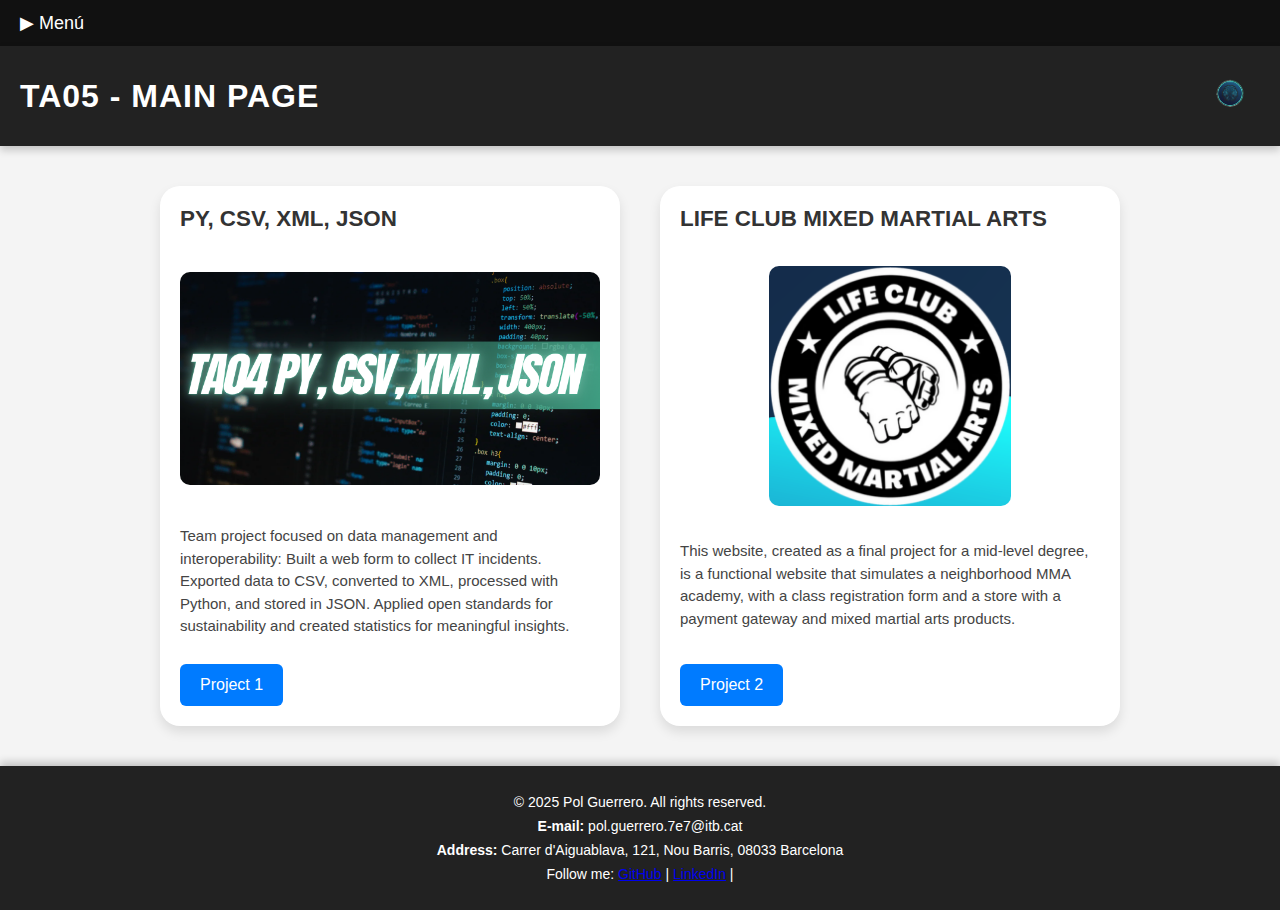
<file: index.html>
<!DOCTYPE html>
<html lang="es">

<head>
  <meta charset="UTF-8">
  <title>TA05 - MAIN PAGE</title>
  <link rel="stylesheet" href="CSS/style.css">
</head>

<body>
  <div class="menu-toggle" onclick="toggleMenu()">▶ Menú</div>

  <nav class="sidebar" id="sidebar">
    <ul>
      <li><a href="1st Project.html">Project 1</a></li>
      <li><a href="2nd Project.html">Project 2</a></li>
      <li><a href="projects.html">Projects</a></li>
      <li><a href="contact.html">Contact</a></li>
    </ul>
  </nav>

  <div class="main-content">
    <header style="display: flex; justify-content: space-between; align-items: center; padding: 20px;">
      <h1>TA05 - MAIN PAGE</h1>
      <img src="img/logoportfolio.png" alt="Logo Pol Guerrero" style="height:60px;">
    </header>


    <main class="container">
      <div class="card">
        <div class="card-title">PY, CSV, XML, JSON</div>
        <div class="card-image">
          <img src="img/py.png" alt="Imagen de código">
        </div>
        <div class="card-description">
          <p>Team project focused on data management and interoperability: Built a web form to collect IT incidents.
            Exported data to CSV, converted to XML, processed with Python, and stored in JSON. Applied open standards
            for sustainability and created statistics for meaningful insights.</p>
        </div>
        <button onclick="window.location.href='1st Project.html'">Project 1</button>
      </div>

      <div class="card">
        <div class="card-title">LIFE CLUB MIXED MARTIAL ARTS</div>
        <div class="card-image">
          <img src="img/lifeclubmma.png" alt="Logo MMA">
        </div>
        <div class="card-description">
          <p>This website, created as a final project for a mid-level degree, is a functional website that simulates a
            neighborhood MMA academy, with a class registration form and a store with a payment gateway and mixed
            martial arts products.</p>
        </div>
        <button onclick="window.location.href='2nd Project.html'">Project 2</button>
      </div>
    </main>

    <footer>
      <p>&copy; 2025 Pol Guerrero. All rights reserved.</p>
      <p><strong>E-mail:</strong> pol.guerrero.7e7@itb.cat</p>
      <p><strong>Address:</strong> Carrer d'Aiguablava, 121, Nou Barris, 08033 Barcelona</p>
      <p>
        Follow me:
        <a href="https://github.com/Politb" target="_blank">GitHub</a> |
        <a href="https://www.linkedin.com/in/pol-guerrero-262081347/" target="_blank">LinkedIn</a> |
      </p>
    </footer>

  </div>

  <script>
    function toggleMenu() {
      const sidebar = document.getElementById("sidebar");
      const toggle = document.querySelector(".menu-toggle");
      sidebar.classList.toggle("active");
      toggle.textContent = sidebar.classList.contains("active") ? "▼ Menú" : "▶ Menú";
    }
  </script>
</body>

</html>
</file>
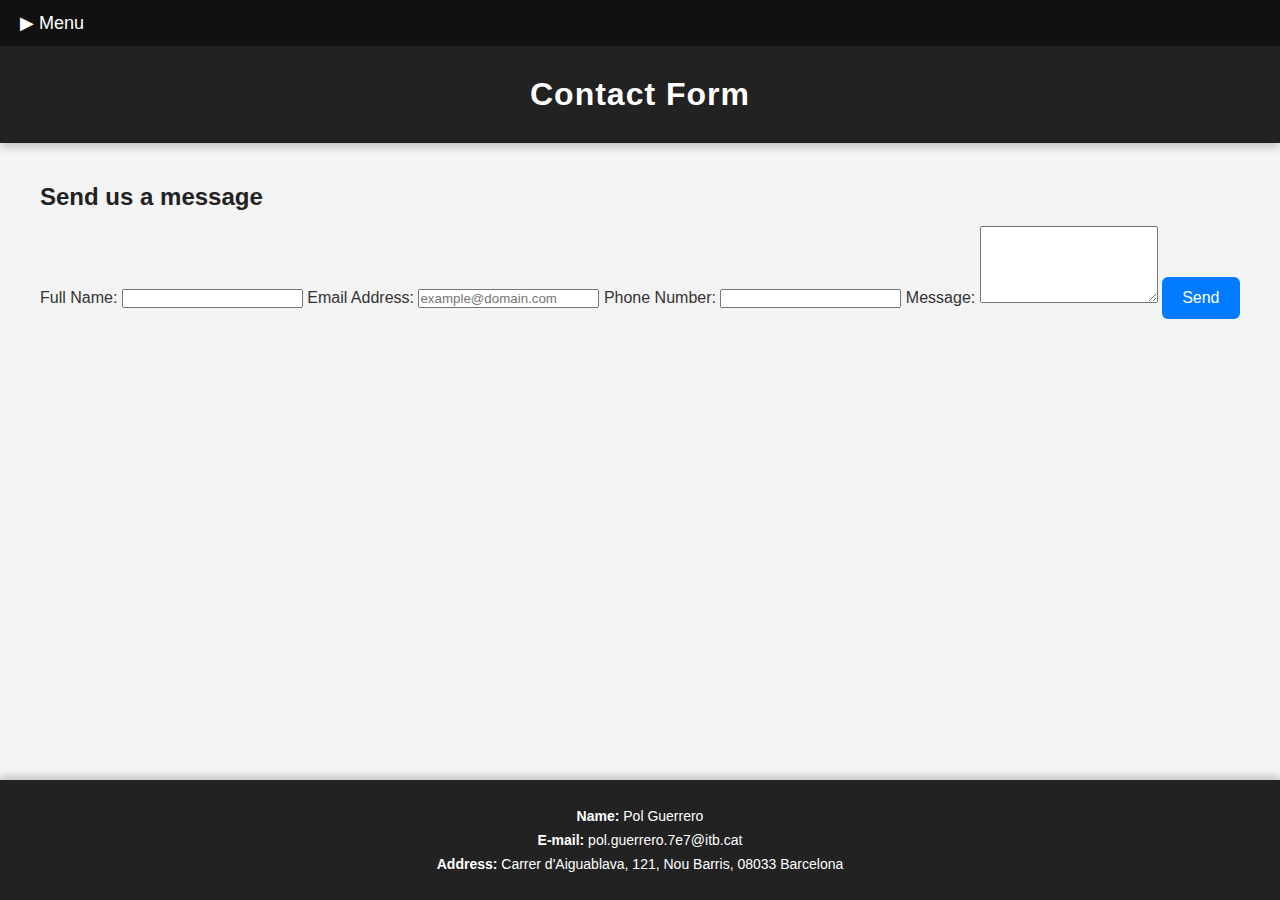
<file: contact.html>
<!DOCTYPE html>
<html lang="en">
<head>
  <meta charset="UTF-8">
  <title>Contact</title>
  <link rel="stylesheet" href="CSS/style.css">
</head>
<body>
  <!-- Top menu button -->
  <div class="menu-toggle" onclick="toggleMenu()">▶ Menu</div>

  <!-- Top dropdown menu -->
  <nav class="sidebar" id="sidebar">
    <ul>
      <li><a href="index.html">Main Page</a></li>
      <li><a href="1st Project.html">Project 1</a></li>
      <li><a href="2nd Project.html">Project 2</a></li>
      <li><a href="projects.html">Projects</a></li>
      <li><a href="contact.html">Contact</a></li>
    </ul>
  </nav>

  <div class="main-content">
    <header>
      <h1>Contact Form</h1>
    </header>

    <main class="project-page">
      <section class="intro">
        <h2>Send us a message</h2>
        <!-- Form with mailto -->
        <form action="mailto:pol.guerrero.7e7@itb.cat" method="post" enctype="text/plain" class="contact-form">
          <label for="name">Full Name:</label>
          <input type="text" id="name" name="name" required pattern="[A-Za-zÀ-ÿ\s]{3,50}" title="Name between 3 and 50 characters, letters only.">

          <label for="email">Email Address:</label>
          <input type="email" id="email" name="email" required placeholder="example@domain.com">

          <label for="phone">Phone Number:</label>
          <input type="tel" id="phone" name="phone" pattern="[0-9]{9}" title="Enter a 9-digit number.">

          <label for="message">Message:</label>
          <textarea id="message" name="message" rows="5" required minlength="10" maxlength="500"></textarea>

          <button type="submit">Send</button>
        </form>
      </section>
    </main>

    <footer>
      <p><strong>Name: </strong>Pol Guerrero</p>
      <p><strong>E-mail:</strong> pol.guerrero.7e7@itb.cat</p>
      <p><strong>Address:</strong> Carrer d'Aiguablava, 121, Nou Barris, 08033 Barcelona</p>
    </footer>
  </div>

  <script>
    function toggleMenu() {
      const sidebar = document.getElementById("sidebar");
      const toggle = document.querySelector(".menu-toggle");
      sidebar.classList.toggle("active");
      toggle.textContent = sidebar.classList.contains("active") ? "▼ Menu" : "▶ Menu";
    }
  </script>
</body>
</html>
</file>
<file: CSS/style.css>
/* Reset y estructura base */
* {
  box-sizing: border-box;
  margin: 0;
  padding: 0;
}

html, body {
  height: 100%;
}

body {
  font-family: Arial, sans-serif;
  background-color: #f4f4f4;
  color: #333;
  display: flex;
  flex-direction: column;
  min-height: 100vh;
}

/* Botón de menú desplegable */
.menu-toggle {
  background-color: #111;
  color: white;
  padding: 12px 20px;
  font-size: 18px;
  cursor: pointer;
  border: none;
  text-align: left;
  width: 100%;
}

/* Menú lateral oculto por defecto */
.sidebar {
  display: none;
  background-color: #111;
  color: white;
  padding: 0 20px;
}

.sidebar.active {
  display: block;
}

.sidebar ul {
  list-style: none;
  padding: 20px 0;
}

.sidebar ul li {
  margin: 15px 0;
}

.sidebar ul li a {
  color: white;
  text-decoration: none;
  font-size: 16px;
  transition: color 0.3s ease;
}

.sidebar ul li a:hover {
  color: #007bff;
}

/* Contenido principal */
.main-content {
  flex: 1;
  display: flex;
  flex-direction: column;
}

/* Header */
header {
  text-align: center;
  padding: 30px 0;
  background-color: #222;
  color: white;
  box-shadow: 0 4px 8px rgba(0,0,0,0.2);
}

header h1 {
  font-size: 2em;
  letter-spacing: 1px;
}

/* Contenedor de tarjetas */
main.container {
  flex: 1;
  display: flex;
  justify-content: center;
  align-items: flex-start;
  gap: 40px;
  padding: 40px 20px;
  flex-wrap: wrap;
}

/* Tarjetas de proyecto */
.card {
  background-color: white;
  border-radius: 20px;
  width: 460px;
  padding: 20px;
  box-shadow: 0 6px 12px rgba(0,0,0,0.1);
  text-align: left;
  transition: transform 0.3s ease;
  display: flex;
  flex-direction: column;
  justify-content: space-between;
  min-height: 540px;
}

.card:hover {
  transform: translateY(-5px);
}

.card-title {
  font-size: 1.4em;
  font-weight: bold;
  margin-bottom: 15px;
}

.card-image {
  margin-bottom: 15px;
  display: flex;
  align-items: center;
  justify-content: center;
  height: 240px;
}

.card-image img {
  max-width: 100%;
  max-height: 100%;
  object-fit: contain;
  border-radius: 10px;
  display: block;
}

.card-description {
  margin-bottom: 15px;
}

.card-description p {
  font-size: 15px;
  color: #444;
  line-height: 1.5;
  margin: 0;
}

/* Botón de tarjeta */
button {
  align-self: flex-start;
  background-color: #007bff;
  color: white;
  border: none;
  padding: 12px 20px;
  font-size: 16px;
  border-radius: 6px;
  cursor: pointer;
  transition: background-color 0.3s ease;
}

button:hover {
  background-color: #0056b3;
}

/* Footer */
footer {
  background-color: #222;
  color: white;
  text-align: center;
  padding: 20px;
  box-shadow: 0 -4px 8px rgba(0,0,0,0.2);
}

footer p {
  margin: 8px 0;
  font-size: 14px;
}

/* Página de proyecto individual */
.project-page {
  padding: 40px;
  flex: 1;
  display: flex;
  flex-direction: column;
  gap: 40px;
}

.project-page h2 {
  margin-bottom: 15px;
  color: #222;
}

.project-page p {
  font-size: 16px;
  line-height: 1.6;
  color: #444;
}

/* Sección de vídeo */
.video-demo {
  text-align: center;
}

video {
  max-width: 100%;
  border-radius: 10px;
  box-shadow: 0 4px 8px rgba(0,0,0,0.2);
}

/* Lista de tecnologías */
.tech ul {
  list-style: disc;
  padding-left: 20px;
}

.tech li {
  margin-bottom: 10px;
  font-size: 15px;
}

/* Responsive */
@media (max-width: 980px) {
  main.container {
    flex-direction: column;
    align-items: center;
  }

  .card {
    width: 100%;
    max-width: 460px;
  }
}
</file>
